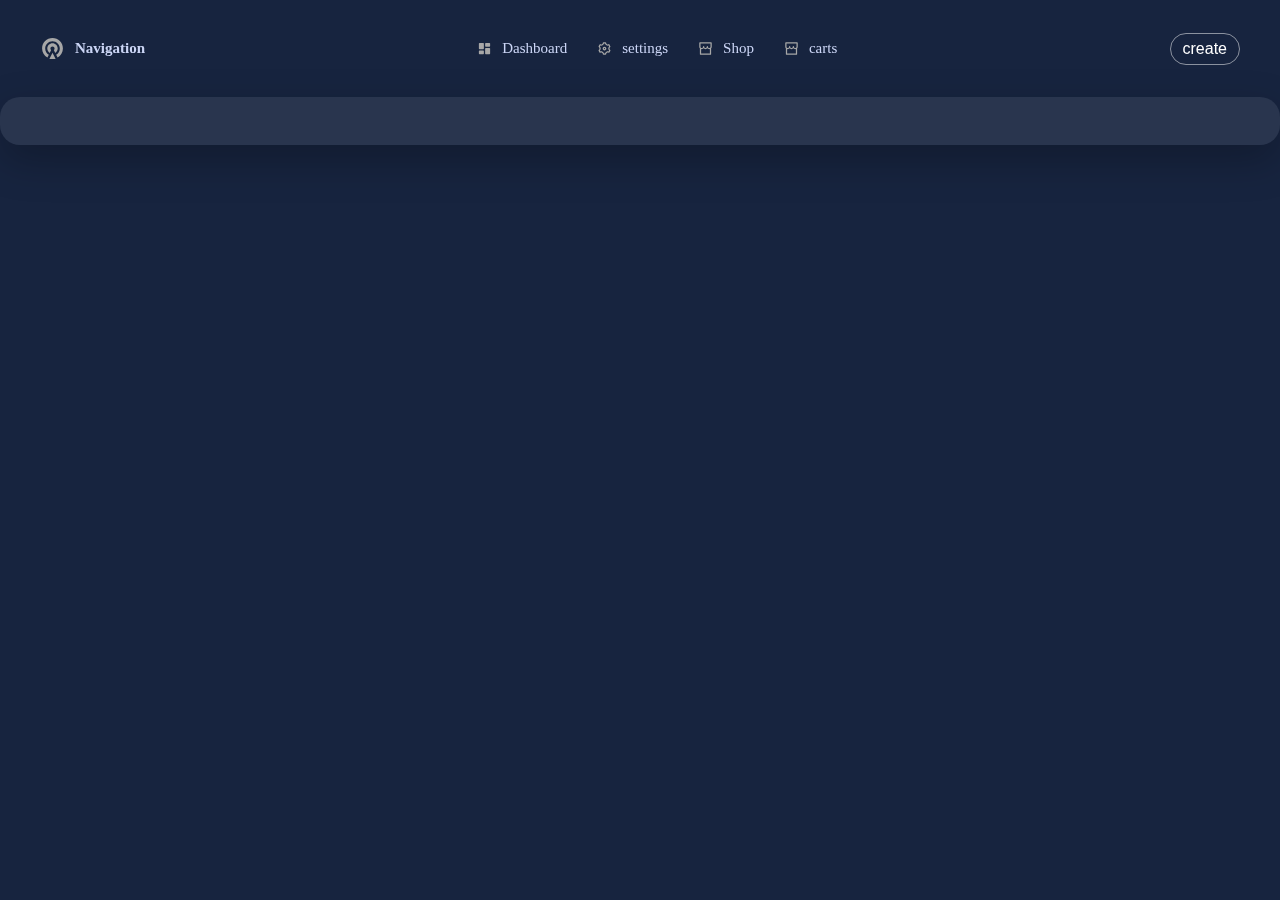
<file: pages/carts.html>
<!DOCTYPE html>
<html lang="en">
  <head>
    <meta charset="UTF-8" />
    <meta name="viewport" content="width=device-width, initial-scale=1.0" />
    <title>carts</title>
    <link rel="stylesheet" href="/style/style.css" />
  </head>
  <body>
    <div class="setting-wrapper">
      <header class="settings-header">
        <div class="setting-cont">
          <h2 class="linked">
            <svg
              class="icon-1"
              xmlns="http://www.w3.org/2000/svg"
              viewBox="0 0 24 24"
              fill="currentColor"
            >
              <path
                d="M12 16L15 22H9L12 16ZM9.37258 16.2548C7.94863 15.3737 7 13.7976 7 12C7 9.23858 9.23858 7 12 7C14.7614 7 17 9.23858 17 12C17 13.7976 16.0514 15.3737 14.6274 16.2548L13.2718 13.5436C13.7165 13.1768 14 12.6215 14 12C14 10.8954 13.1046 10 12 10C10.8954 10 10 10.8954 10 12C10 12.6215 10.2835 13.1768 10.7282 13.5436L9.37258 16.2548ZM7.13153 20.7369C4.07014 19.0274 2 15.7554 2 12C2 6.47715 6.47715 2 12 2C17.5228 2 22 6.47715 22 12C22 15.7554 19.9299 19.0274 16.8685 20.7369L15.5246 18.0492C17.6033 16.8354 19 14.5808 19 12C19 8.13401 15.866 5 12 5C8.13401 5 5 8.13401 5 12C5 14.5808 6.39666 16.8354 8.47539 18.0492L7.13153 20.7369Z"
              ></path>
            </svg>
            Navigation
          </h2>
          <ul>
            <li>
              <a class="linked" href="/pages/dashbord.html">
                <svg
                  class="icon"
                  xmlns="http://www.w3.org/2000/svg"
                  viewBox="0 0 24 24"
                  fill="currentColor"
                >
                  <path
                    d="M3 12C3 12.5523 3.44772 13 4 13H10C10.5523 13 11 12.5523 11 12V4C11 3.44772 10.5523 3 10 3H4C3.44772 3 3 3.44772 3 4V12ZM3 20C3 20.5523 3.44772 21 4 21H10C10.5523 21 11 20.5523 11 20V16C11 15.4477 10.5523 15 10 15H4C3.44772 15 3 15.4477 3 16V20ZM13 20C13 20.5523 13.4477 21 14 21H20C20.5523 21 21 20.5523 21 20V12C21 11.4477 20.5523 11 20 11H14C13.4477 11 13 11.4477 13 12V20ZM14 3C13.4477 3 13 3.44772 13 4V8C13 8.55228 13.4477 9 14 9H20C20.5523 9 21 8.55228 21 8V4C21 3.44772 20.5523 3 20 3H14Z"
                  ></path>
                </svg>
                Dashboard
              </a>
            </li>
            <li>
              <a class="linked" href="/pages/profil.html">
                <svg
                  class="icon"
                  xmlns="http://www.w3.org/2000/svg"
                  viewBox="0 0 24 24"
                  fill="currentColor"
                >
                  <path
                    d="M3.33946 17.0002C2.90721 16.2515 2.58277 15.4702 2.36133 14.6741C3.3338 14.1779 3.99972 13.1668 3.99972 12.0002C3.99972 10.8345 3.3348 9.824 2.36353 9.32741C2.81025 7.71651 3.65857 6.21627 4.86474 4.99001C5.7807 5.58416 6.98935 5.65534 7.99972 5.072C9.01009 4.48866 9.55277 3.40635 9.4962 2.31604C11.1613 1.8846 12.8847 1.90004 14.5031 2.31862C14.4475 3.40806 14.9901 4.48912 15.9997 5.072C17.0101 5.65532 18.2187 5.58416 19.1346 4.99007C19.7133 5.57986 20.2277 6.25151 20.66 7.00021C21.0922 7.7489 21.4167 8.53025 21.6381 9.32628C20.6656 9.82247 19.9997 10.8336 19.9997 12.0002C19.9997 13.166 20.6646 14.1764 21.6359 14.673C21.1892 16.2839 20.3409 17.7841 19.1347 19.0104C18.2187 18.4163 17.0101 18.3451 15.9997 18.9284C14.9893 19.5117 14.4467 20.5941 14.5032 21.6844C12.8382 22.1158 11.1148 22.1004 9.49633 21.6818C9.55191 20.5923 9.00929 19.5113 7.99972 18.9284C6.98938 18.3451 5.78079 18.4162 4.86484 19.0103C4.28617 18.4205 3.77172 17.7489 3.33946 17.0002ZM8.99972 17.1964C10.0911 17.8265 10.8749 18.8227 11.2503 19.9659C11.7486 20.0133 12.2502 20.014 12.7486 19.9675C13.1238 18.8237 13.9078 17.8268 14.9997 17.1964C16.0916 16.5659 17.347 16.3855 18.5252 16.6324C18.8146 16.224 19.0648 15.7892 19.2729 15.334C18.4706 14.4373 17.9997 13.2604 17.9997 12.0002C17.9997 10.74 18.4706 9.5632 19.2729 8.6665C19.1688 8.4405 19.0538 8.21822 18.9279 8.00021C18.802 7.78219 18.667 7.57148 18.5233 7.36842C17.3457 7.61476 16.0911 7.43414 14.9997 6.80405C13.9083 6.17395 13.1246 5.17768 12.7491 4.03455C12.2509 3.98714 11.7492 3.98646 11.2509 4.03292C10.8756 5.17671 10.0916 6.17364 8.99972 6.80405C7.9078 7.43447 6.65245 7.61494 5.47428 7.36803C5.18485 7.77641 4.93463 8.21117 4.72656 8.66637C5.52881 9.56311 5.99972 10.74 5.99972 12.0002C5.99972 13.2604 5.52883 14.4372 4.72656 15.3339C4.83067 15.5599 4.94564 15.7822 5.07152 16.0002C5.19739 16.2182 5.3324 16.4289 5.47612 16.632C6.65377 16.3857 7.90838 16.5663 8.99972 17.1964ZM11.9997 15.0002C10.3429 15.0002 8.99972 13.6571 8.99972 12.0002C8.99972 10.3434 10.3429 9.00021 11.9997 9.00021C13.6566 9.00021 14.9997 10.3434 14.9997 12.0002C14.9997 13.6571 13.6566 15.0002 11.9997 15.0002ZM11.9997 13.0002C12.552 13.0002 12.9997 12.5525 12.9997 12.0002C12.9997 11.4479 12.552 11.0002 11.9997 11.0002C11.4474 11.0002 10.9997 11.4479 10.9997 12.0002C10.9997 12.5525 11.4474 13.0002 11.9997 13.0002Z"
                  ></path>
                </svg>
                settings
              </a>
            </li>
            <li>
              <a class="linked" href="#">
                <svg
                  class="icon"
                  xmlns="http://www.w3.org/2000/svg"
                  viewBox="0 0 24 24"
                  fill="currentColor"
                >
                  <path
                    d="M21 11.6458V21C21 21.5523 20.5523 22 20 22H4C3.44772 22 3 21.5523 3 21V11.6458C2.37764 10.9407 2 10.0144 2 9V3C2 2.44772 2.44772 2 3 2H21C21.5523 2 22 2.44772 22 3V9C22 10.0144 21.6224 10.9407 21 11.6458ZM19 12.874C18.6804 12.9562 18.3453 13 18 13C16.8053 13 15.7329 12.4762 15 11.6458C14.2671 12.4762 13.1947 13 12 13C10.8053 13 9.73294 12.4762 9 11.6458C8.26706 12.4762 7.19469 13 6 13C5.6547 13 5.31962 12.9562 5 12.874V20H19V12.874ZM14 9C14 8.44772 14.4477 8 15 8C15.5523 8 16 8.44772 16 9C16 10.1046 16.8954 11 18 11C19.1046 11 20 10.1046 20 9V4H4V9C4 10.1046 4.89543 11 6 11C7.10457 11 8 10.1046 8 9C8 8.44772 8.44772 8 9 8C9.55228 8 10 8.44772 10 9C10 10.1046 10.8954 11 12 11C13.1046 11 14 10.1046 14 9Z"
                  ></path>
                </svg>
                Shop
              </a>
            </li>
            <li>
              <a class="linked" href="/pages/carts.html">
                <svg
                  class="icon"
                  xmlns="http://www.w3.org/2000/svg"
                  viewBox="0 0 24 24"
                  fill="currentColor"
                >
                  <path
                    d="M21 11.6458V21C21 21.5523 20.5523 22 20 22H4C3.44772 22 3 21.5523 3 21V11.6458C2.37764 10.9407 2 10.0144 2 9V3C2 2.44772 2.44772 2 3 2H21C21.5523 2 22 2.44772 22 3V9C22 10.0144 21.6224 10.9407 21 11.6458ZM19 12.874C18.6804 12.9562 18.3453 13 18 13C16.8053 13 15.7329 12.4762 15 11.6458C14.2671 12.4762 13.1947 13 12 13C10.8053 13 9.73294 12.4762 9 11.6458C8.26706 12.4762 7.19469 13 6 13C5.6547 13 5.31962 12.9562 5 12.874V20H19V12.874ZM14 9C14 8.44772 14.4477 8 15 8C15.5523 8 16 8.44772 16 9C16 10.1046 16.8954 11 18 11C19.1046 11 20 10.1046 20 9V4H4V9C4 10.1046 4.89543 11 6 11C7.10457 11 8 10.1046 8 9C8 8.44772 8.44772 8 9 8C9.55228 8 10 8.44772 10 9C10 10.1046 10.8954 11 12 11C13.1046 11 14 10.1046 14 9Z"
                  ></path>
                </svg>
                carts
              </a>
            </li>
          </ul>
          <button class="create">create</button>
        </div>
      </header>
      <div class="carts-product"></div>
    </div>

    <script src="/util/carts.js"></script>
  </body>
</html>
</file>
<file: style/style.css>
.wrapper {
  min-height: 100vh;
  display: flex;
  justify-content: center;
  align-items: center;
  background: linear-gradient(135deg, rgb(21, 15, 73));
}

#loginForm {
  display: flex;
  flex-direction: column;
  gap: 15px;
  background: rgba(126, 126, 126, 0.432);
  -webkit-backdrop-filter: blur(10px);
          backdrop-filter: blur(10px);
  border-radius: 32px;
  padding: 70px 70px;
  box-shadow: 0 8px 16px rgba(0, 0, 0, 0.3);
  max-width: 700px;
  transition: all 0.8s ease;
  animation: box 0.8s ease-in-out;
}
#loginForm:hover {
  box-shadow: 0 12px 24px rgba(0, 0, 0, 0.4);
  transform: translateY(-30px) scale(1.02);
}

.title {
  text-align: center;
  font-size: 32px;
  color: #ffffff;
}

.username,
.password {
  padding: 12px 14px;
  border-radius: 6px;
  border: 1px solid #ffffff;
  background-color: transparent;
  font-size: 14px;
  transition: all 0.3s ease;
  border-radius: 16px;
  color: #ffffff;
}

.username:focus,
.password:focus {
  outline: none;
  border: 1px groove #ffffff;
  color: rgb(255, 255, 255);
}

.submit {
  padding: 12px;
  border: none;
  border-radius: 6px;
  background: rgba(51, 112, 245, 0.4039215686);
  color: #fff;
  font-size: 16px;
  cursor: pointer;
  transition: all 0.3s ease;
  border-radius: 16px;
}

.submit:hover {
  background: rgba(51, 112, 245, 0.4039215686);
}

.singing-btn {
  padding: 12px;
  border: none;
  border-radius: 6px;
  background: rgba(255, 0, 0, 0.6352941176);
  color: #fff;
  font-size: 16px;
  cursor: pointer;
  transition: all 0.3s ease;
  border-radius: 16px;
}

.error-message {
  text-align: center;
  font-size: 13px;
  color: red;
}

@media (max-width: 500px) {
  .container {
    margin: 0 15px;
    padding: 25px 20px;
  }
  .title {
    font-size: 20px;
  }
}
@keyframes box {
  from {
    transform: translateY(-150px);
  }
  to {
    transform: translateY(0);
  }
}
* {
  padding: 0;
  margin: 0;
  box-sizing: border-box;
}

li {
  list-style: none;
}

a {
  text-decoration: none;
}

.container {
  max-width: 1800px;
  margin: auto;
}

.wrapper {
  width: 100%;
}

@media only screen and (max-width: 500px) {
  .container {
    width: 95%;
    padding: 0 15px;
  }
  .wrapper {
    width: 100%;
  }
}
.loading {
  display: none;
  position: absolute;
  width: 100%;
  height: 100vh;
  top: 0px;
  left: 0px;
  z-index: 100;
}

body.light {
  background: #f1f5f9;
  color: #0f172a;
}

body.light .profile-card,
body.light .sidebar,
body.light .chart-box {
  background: rgba(255, 255, 255, 0.8);
  color: #0f172a;
}

body.light a.linked {
  color: #1e293b;
}

body.dark {
  background: linear-gradient(135deg, #0f172a, #1e293b);
  color: #fff;
}

body.dark .profile-card,
body.dark .sidebar,
body.dark .chart-box {
  background: rgba(255, 255, 255, 0.08);
  color: #cbd5f5;
}

.icon {
  width: 15px;
  height: 15px;
  color: #a7a7a7;
}
.icon-1 {
  width: 25px;
  height: 25px;
  color: #a7a7a7;
}

.linked {
  display: flex;
  align-items: center;
  gap: 10px;
  color: #cbd5f5;
  text-decoration: none;
  font-size: 15px;
  transition: color 0.3s ease;
}

.chart-box {
  margin-top: 30px;
  padding: 20px;
  background: rgba(255, 255, 255, 0.06);
  border-radius: 14px;
  -webkit-backdrop-filter: blur(10px);
          backdrop-filter: blur(10px);
  animation: fadeUp 0.6s ease;
  transition: all 0.5s ease;
}

.chart-box:hover {
  transform: translateY(-15px);
  box-shadow: 0 25px 45px rgba(0, 0, 0, 0.4);
}

.chart-controls {
  display: flex;
  gap: 10px;
  margin-bottom: 15px;
}

.chart-btn {
  padding: 6px 16px;
  border-radius: 20px;
  border: none;
  background: rgba(255, 255, 255, 0.08);
  color: #cbd5f5;
  cursor: pointer;
  transition: 0.3s;
}

.chart-btn.active {
  background: #38bdf8;
  color: #020617;
  font-weight: 600;
}

.chart-btn:hover {
  background: rgba(56, 189, 248, 0.6);
  color: #020617;
}

@keyframes fadeUp {
  from {
    opacity: 0;
    transform: translateY(20px);
  }
  to {
    opacity: 1;
    transform: translateY(0);
  }
}
@media only screen and (max-width: 768px) {
  .chart-box {
    display: none;
  }
}
.main {
  min-height: 100vh;
  display: flex;
  background: linear-gradient(135deg, #0f172a, #1e293b);
}

.sidebar {
  position: relative;
  width: 260px;
  padding: 30px 20px;
  background: rgba(255, 255, 255, 0.08);
  -webkit-backdrop-filter: blur(10px);
          backdrop-filter: blur(10px);
  color: #fff;
}

.sidebar h2 {
  margin-bottom: 25px;
  font-size: 26px;
}

.sidebar ul {
  list-style: none;
}

.sidebar li {
  margin-bottom: 15px;
}

.sidebar a {
  color: #cbd5f5;
  text-decoration: none;
  font-size: 15px;
  transition: color 0.3s ease;
}

.sidebar a:hover {
  color: #38bdf8;
}

.dashboard-container {
  flex: 1;
  padding: 40px;
  color: #fff;
}

.dashboard-container h1 {
  font-size: 32px;
  margin-bottom: 30px;
}

.stats {
  display: flex;
  gap: 20px;
  flex-wrap: wrap;
}

.stat-block {
  flex: 1;
  min-width: 220px;
  background: rgba(255, 255, 255, 0.08);
  -webkit-backdrop-filter: blur(10px);
          backdrop-filter: blur(10px);
  border-radius: 14px;
  padding: 25px;
  box-shadow: 0 15px 35px rgba(0, 0, 0, 0.3);
  transition: all 0.5s ease;
}

.stat-block:hover {
  transform: translateY(-6px);
  box-shadow: 0 25px 45px rgba(0, 0, 0, 0.4);
}

.stat-block h2 {
  font-size: 18px;
  color: #94a3b8;
  margin-bottom: 10px;
}

.stat-block p {
  font-size: 36px;
  font-weight: bold;
  color: #38bdf8;
}

.logout {
  position: absolute;
  bottom: 15px;
  width: 80%;
  height: 35px;
  background-color: red;
  border: none;
  color: #fff;
  font-size: 16px;
  font-weight: 600;
  border-radius: 5px;
  align-self: center;
  justify-self: center;
  transition: all 0.6s ease;
  cursor: pointer;
}
.logout:hover {
  background: rgba(255, 0, 0, 0.377);
}

@media (max-width: 500px) {
  .sidebar {
    display: none;
  }
  .dashboard-container {
    padding: 20px;
  }
  .dashboard-container h1 {
    font-size: 24px;
  }
  .stat-block p {
    font-size: 28px;
  }
}
.setting,
.setting-wrapper {
  min-height: 100vh;
  background-color: #17243f;
}

.setting-box,
.setting-cards {
  max-width: 2200px;
  margin: 0 auto;
}

.setting-cards {
  display: flex;
  flex-wrap: wrap;
  gap: 25px;
  justify-content: center;
}

.setting-header,
.setting-cont,
.setting-cont ul {
  display: flex;
  align-items: center;
  justify-content: space-between;
  gap: 30px;
  padding: 20px 40px;
  background-color: transparent;
  -webkit-backdrop-filter: blur(10px);
          backdrop-filter: blur(10px);
}

.product-card {
  width: 340px;
  height: 420px;
  background: #ffffff;
  border-radius: 16px;
  box-shadow: 0 10px 30px rgba(16, 24, 40, 0.08);
  display: flex;
  flex-direction: column;
  overflow: hidden;
  transition: transform 0.18s ease, box-shadow 0.18s ease;
}

.product-card:hover {
  transform: translateY(-6px);
  box-shadow: 0 18px 40px rgba(16, 24, 40, 0.12);
}

.product-card__media {
  height: 160px;
  background: linear-gradient(180deg, #eef2ff, #ffffff);
  display: flex;
  align-items: center;
  justify-content: center;
  overflow: hidden;
}

.product-card__img {
  max-width: 260px;
  max-height: 100%;
  -o-object-fit: contain;
     object-fit: contain;
  border-radius: 8px;
}

.product-card__body {
  padding: 18px;
  display: flex;
  flex-direction: column;
  gap: 12px;
  flex: 1;
}

.product-card__title {
  font-size: 18px;
  font-weight: 700;
  line-height: 1.15;
  color: #0b1220;
}

.product-card__category {
  font-size: 12px;
  color: #475569;
  background: rgba(99, 102, 241, 0.08);
  display: inline-block;
  padding: 6px 8px;
  border-radius: 999px;
  margin-top: 6px;
}

.product-card__price-row {
  display: flex;
  align-items: center;
  justify-content: space-between;
  gap: 12px;
}

.product-card__price {
  font-weight: 800;
  font-size: 20px;
  color: #0b1220;
}

.product-card__rating {
  display: flex;
  align-items: center;
  gap: 8px;
  font-size: 13px;
  color: #475569;
}

.product-card__rating .star {
  font-size: 14px;
  color: #f59e0b;
}

.product-card__desc {
  font-size: 13px;
  color: #334155;
  line-height: 1.35;
  max-height: 72px;
  overflow: hidden;
}

.product-card__actions {
  display: flex;
  gap: 10px;
  margin-top: auto;
}

.btn {
  cursor: pointer;
  border: 0;
  padding: 10px 12px;
  border-radius: 10px;
  font-weight: 600;
  font-size: 14px;
  transition: transform 0.12s ease, box-shadow 0.12s ease;
}

.btn:active {
  transform: translateY(1px);
}

.btn--primary {
  background: linear-gradient(90deg, #6366f1, #8b5cf6);
  color: white;
  box-shadow: 0 6px 18px rgba(99, 102, 241, 0.18);
  flex: 1;
}

.btn--ghost {
  background: transparent;
  color: #374151;
  border: 1px solid rgba(15, 23, 42, 0.06);
  flex-basis: 44%;
}

.create {
  padding: 6px 12px;
  font-size: 16px;
  background-color: transparent;
  border: 1px solid rgba(255, 255, 255, 0.5);
  color: #ffffff;
  border-radius: 16px;
  transition: all 0.3s ease;
}

.create:hover {
  background-color: rgba(255, 255, 255, 0.3);
  border-color: transparent;
}

.modal {
  position: fixed;
  inset: 0;
  background: rgba(15, 23, 42, 0.6);
  display: flex;
  align-items: center;
  justify-content: center;
  z-index: 999;
}

.modal.hidden {
  display: none;
}

.settings-form {
  background: #ffffff;
  padding: 24px;
  border-radius: 14px;
  width: 360px;
  display: flex;
  flex-direction: column;
  gap: 12px;
}

.settings-form input {
  padding: 10px 12px;
  border-radius: 8px;
  border: 1px solid #e5e7eb;
  font-size: 14px;
}

.settings-form input:focus {
  outline: none;
  border-color: #6366f1;
}

.form-actions {
  display: flex;
  gap: 10px;
  margin-top: 10px;
}

.form-actions button {
  flex: 1;
  padding: 10px;
  border-radius: 10px;
  border: none;
  font-weight: 600;
  cursor: pointer;
}

.submit-btn {
  background: linear-gradient(90deg, #6366f1, #8b5cf6);
  color: #ffffff;
}

.cancel-btn {
  background: transparent;
  border: 1px solid #cbd5f5;
  color: #374151;
}

@media (max-width: 420px) {
  .product-card {
    width: 92vw;
  }
  .product-card__img {
    max-width: 220px;
  }
}
.profile-main {
  min-height: 100vh;
  display: flex;
  justify-content: center;
  align-items: center;
  background: linear-gradient(135deg, #0f172a, #1e293b);
  color: #fff;
}

.profile-card {
  display: flex;
  flex-direction: column;
  align-items: center;
  gap: 15px;
  width: 100%;
  max-width: 400px;
  height: 490px;
  background: rgba(255, 255, 255, 0.08);
  -webkit-backdrop-filter: blur(10px);
          backdrop-filter: blur(10px);
  border-radius: 14px;
  padding: 40px 30px;
  box-shadow: 0 15px 35px rgba(0, 0, 0, 0.3);
  animation: cardEntrance 1s ease-out forwards;
  transition: all 0.5s ease;
}

.profile-card:hover {
  transform: translateY(-6px) scale(1.02);
  box-shadow: 0 25px 45px rgba(0, 0, 0, 0.4);
}

.profile-card h1 {
  font-size: 32px;
  margin-bottom: 30px;
  text-align: center;
  color: #cbd5f5;
  opacity: 0;
  animation: fadeIn 0.8s ease forwards 0.3s;
}

.profile-info {
  display: flex;
  flex-direction: column;
  gap: 20px;
}

.info-name,
.info-pass {
  display: flex;
  gap: 10px;
  align-items: center;
  background: rgba(255, 255, 255, 0.05);
  padding: 15px 20px;
  border-radius: 8px;
  cursor: pointer;
  transition: all 0.3s ease;
  opacity: 0;
  transform: translateY(20px);
}

.info-name:nth-child(1),
.info-pass:nth-child(1) {
  animation: slideUp 0.6s ease forwards 0.6s;
}

.info-name:nth-child(2),
.info-pass:nth-child(2) {
  animation: slideUp 0.6s ease forwards 0.8s;
}

.info-name:hover,
.info-pass:hover {
  background: rgba(255, 255, 255, 0.1);
  transform: translateY(-2px);
}

.info-name span,
.info-pass span {
  font-size: 18px;
  color: #94a3b8;
}

.info-name p,
.info-pass p {
  font-size: 18px;
  font-weight: bold;
  color: #38bdf8;
}

.logout-1,
.edit {
  position: relative;
  display: block;
  width: 90%;
  height: 45px;
  background-color: red;
  border: none;
  color: #fff;
  font-size: 16px;
  font-weight: 600;
  border-radius: 5px;
  cursor: pointer;
  transition: all 0.6s ease;
  opacity: 0;
  animation: fadeIn 0.8s ease forwards 1s;
  bottom: -20px;
  margin-top: 5px;
}

.logout:hover,
.edit:hover {
  background: rgba(255, 0, 0, 0.377);
  transform: scale(1.05);
}

.edit {
  background-color: #3370f5;
}

.edit:hover {
  background: rgba(51, 112, 245, 0.377);
}

.edit-inp {
  width: 100%;
  padding: 8px;
  border-radius: 5px;
  border: 1px solid #ccc;
  font-size: 13px;
  background-color: transparent;
  color: #fff;
}

.exit {
  position: relative;
  display: block;
  width: 90%;
  height: 45px;
  background-color: rgb(253, 142, 51);
  border: none;
  color: #fff;
  font-size: 16px;
  font-weight: 600;
  border-radius: 5px;
  cursor: pointer;
  transition: all 0.6s ease;
  opacity: 0;
  animation: fadeIn 0.8s ease forwards 1s;
  bottom: -20px;
  margin-top: 5px;
}

.exit:hover {
  background-color: rgba(253, 142, 51, 0.432);
  transform: scale(1.05);
}

@keyframes cardEntrance {
  0% {
    opacity: 0;
    transform: translateY(50px) scale(0.9);
  }
  100% {
    opacity: 1;
    transform: translateY(0) scale(1);
  }
}
@keyframes fadeIn {
  0% {
    opacity: 0;
  }
  100% {
    opacity: 1;
  }
}
@keyframes slideUp {
  0% {
    opacity: 0;
    transform: translateY(20px);
  }
  100% {
    opacity: 1;
    transform: translateY(0);
  }
}
@media (max-width: 500px) {
  .profile-card {
    padding: 30px 20px;
  }
  .profile-card h1 {
    font-size: 24px;
  }
  .info-row span,
  .info-row p {
    font-size: 16px;
  }
  .logout {
    height: 40px;
    font-size: 14px;
  }
}
.carts {
  background: rgba(255, 255, 255, 0.75);
  -webkit-backdrop-filter: blur(12px);
          backdrop-filter: blur(12px);
  border-radius: 14px;
  padding: 16px 20px;
  box-shadow: 0 8px 25px rgba(0, 0, 0, 0.1);
  display: flex;
  justify-content: space-between;
  align-items: center;
  gap: 20px;
}
.carts > div {
  display: flex;
  flex-direction: column;
  gap: 6px;
}
.carts-id {
  font-size: 18px;
  font-weight: 600;
  color: #111827;
  margin: 0;
}
.carts-userId {
  font-size: 14px;
  color: #6b7280;
}
.carts-date {
  font-size: 13px;
  color: #374151;
  white-space: nowrap;
}

.carts-product {
  display: flex;
  flex-direction: row;
  flex-wrap: wrap;
  gap: 55px;
  align-items: center;
  height: auto;
  padding: 24px;
  border-radius: 20px;
  background: rgba(255, 255, 255, 0.08);
  -webkit-backdrop-filter: blur(18px);
          backdrop-filter: blur(18px);
  box-shadow: 0 15px 40px rgba(0, 0, 0, 0.25);
}

.product-card {
  height: auto;
  background: rgba(255, 255, 255, 0.08);
  -webkit-backdrop-filter: blur(18px);
          backdrop-filter: blur(18px);
  box-shadow: 0 15px 40px rgba(0, 0, 0, 0.25);
  opacity: 1;
}/*# sourceMappingURL=style.css.map */
</file>
